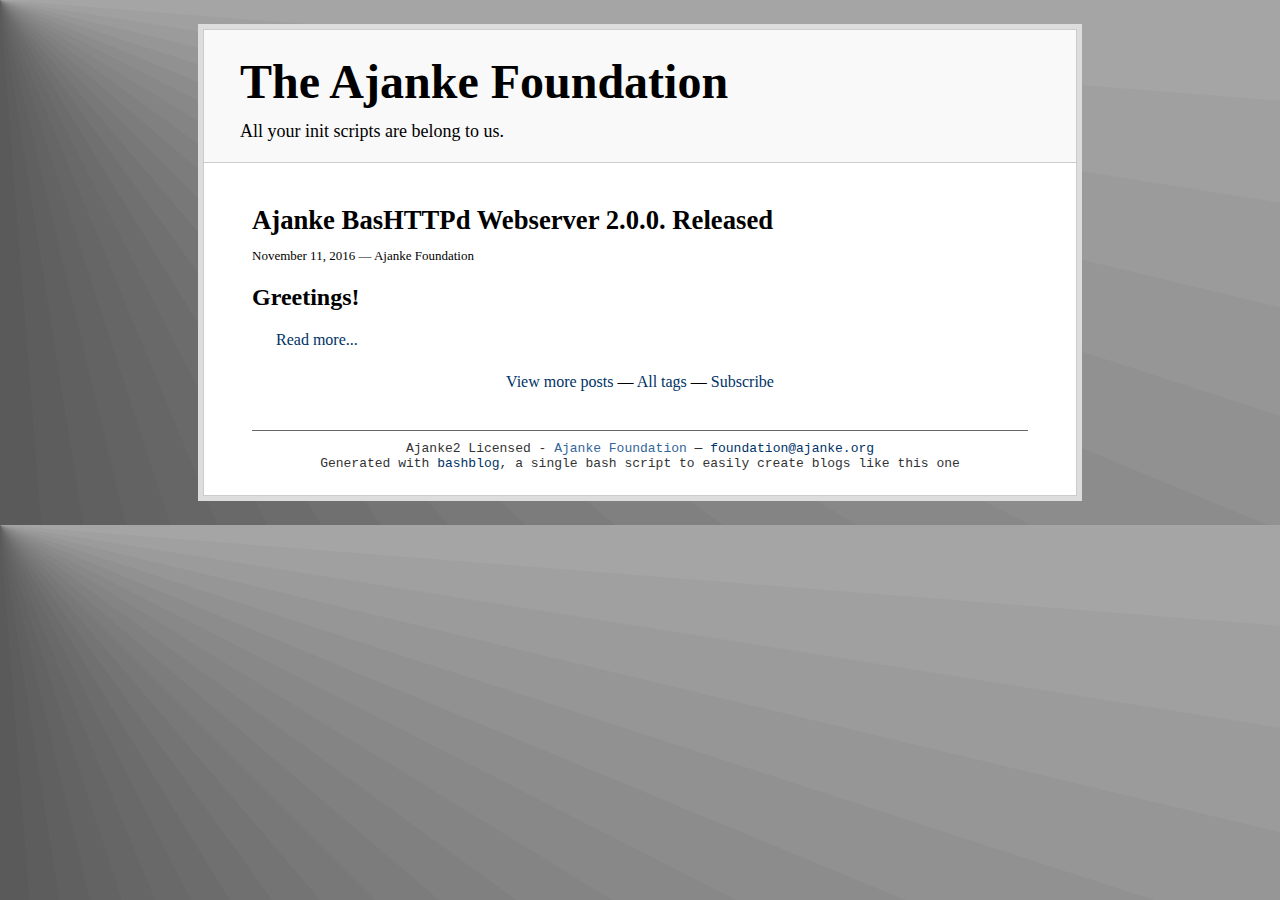
<file: index.html>
<!DOCTYPE html PUBLIC "-//W3C//DTD XHTML 1.0 Strict//EN" "http://www.w3.org/TR/xhtml1/DTD/xhtml1-strict.dtd">
<html xmlns="http://www.w3.org/1999/xhtml"><head>
<meta http-equiv="Content-type" content="text/html;charset=UTF-8" />
<meta name="viewport" content="width=device-width, initial-scale=1.0" />
<link rel="stylesheet" href="main.css" type="text/css" />
<link rel="stylesheet" href="blog.css" type="text/css" />
<link rel="alternate" type="application/rss+xml" title="Subscribe to this page..." href="feed.rss" />
<title>The Ajanke Foundation</title>
</head><body>
<div id="divbodyholder">
<div class="headerholder"><div class="header">
<div id="title">
<h1 class="nomargin"><a class="ablack" href="http://ajanke.org/index.html">The Ajanke Foundation</a></h1>
<div id="description">All your init scripts are belong to us.</div>
</div></div></div>
<div id="divbody"><div class="content">
<h3><a class="ablack" href="ajanke-bashttpd-webserver-200-released747.html">
Ajanke BasHTTPd Webserver 2.0.0. Released
</a></h3>
<!-- bashblog_timestamp: #201611111804.46# -->
<div class="subtitle">November 11, 2016 &mdash; 
Ajanke Foundation
</div>
<!-- text begin -->

<h2>Greetings!</h2>

<p class="readmore"><a href="./ajanke-bashttpd-webserver-200-released747.html">Read more...</a></p>
<div id="all_posts"><a href="all_posts.html">View more posts</a> &mdash; <a href="all_tags.html">All tags</a> &mdash; <a href="feed.rss">Subscribe</a></div>
</div>
<div id="footer">Ajanke2 Licensed -  <a href="">Ajanke Foundation</a> &mdash; <a href="mailto:foundation&#64;ajanke&#46;org">foundation&#64;ajanke&#46;org</a><br/>
Generated with <a href="https://github.com/cfenollosa/bashblog">bashblog</a>, a single bash script to easily create blogs like this one</div>
</div></div>
</body></html>
</file>
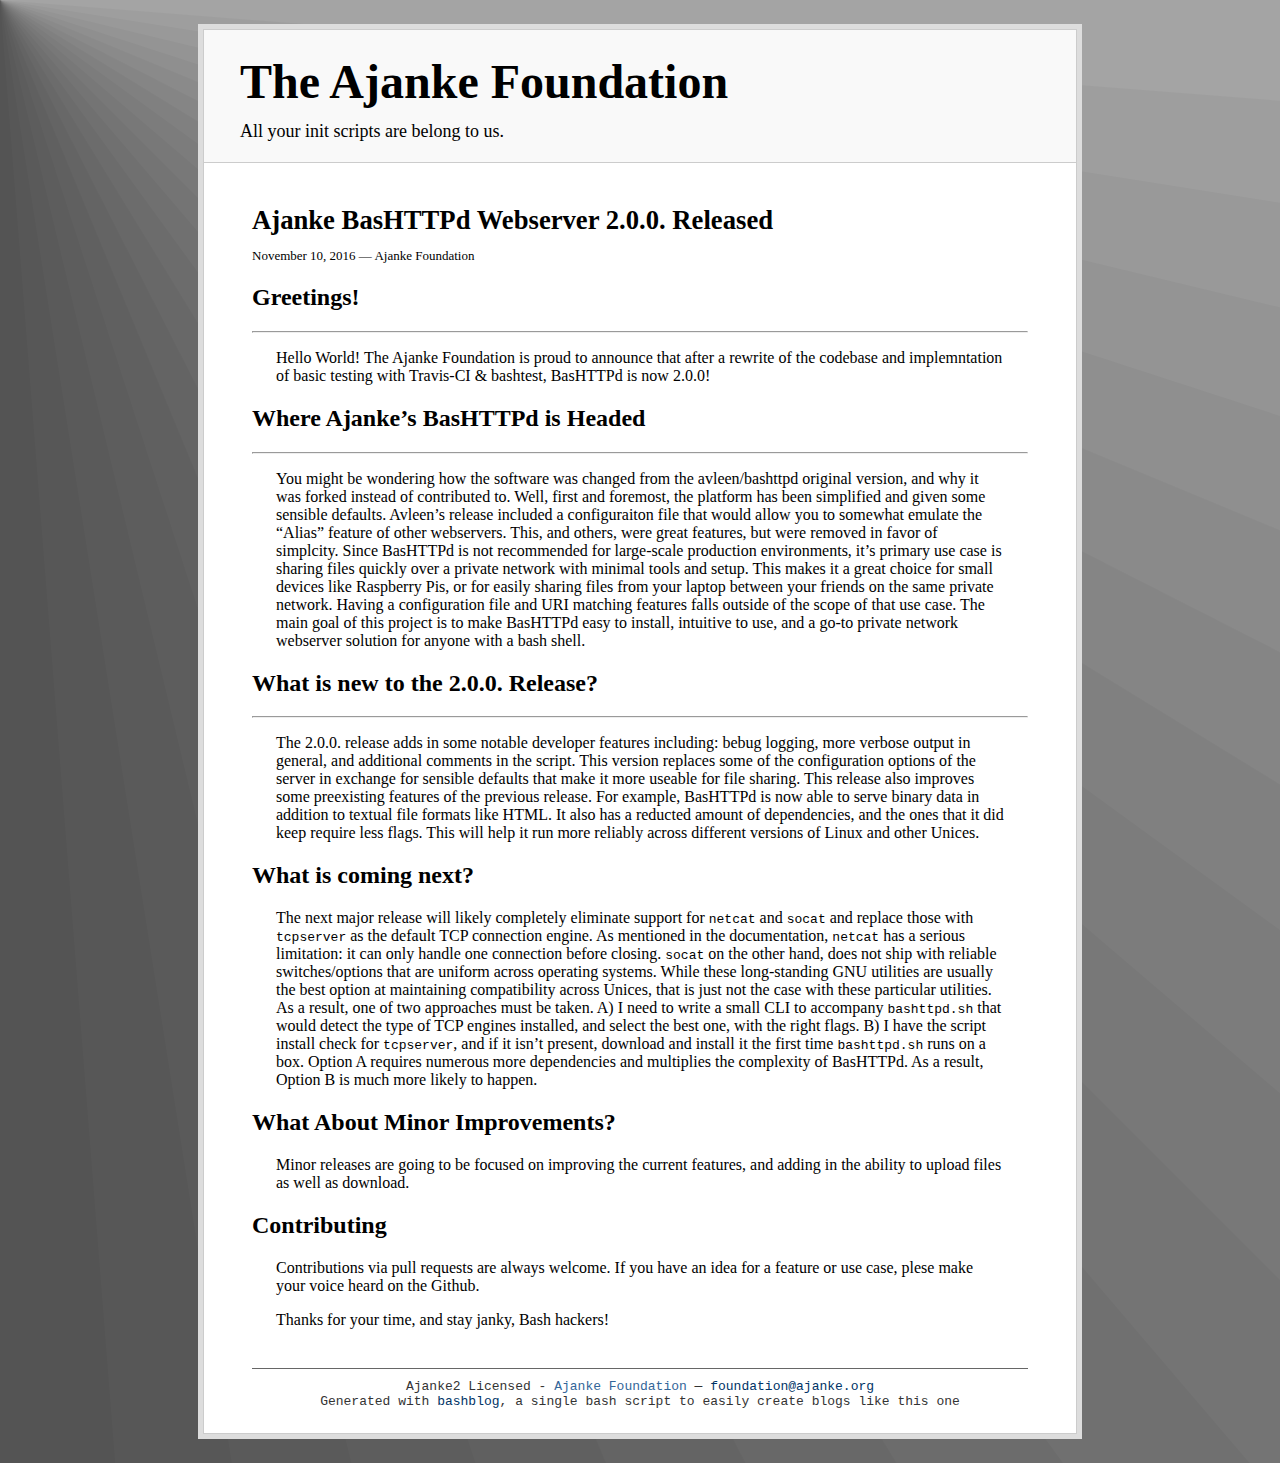
<file: ajanke-bashttpd-webserver-200-released.html>
<!DOCTYPE html PUBLIC "-//W3C//DTD XHTML 1.0 Strict//EN" "http://www.w3.org/TR/xhtml1/DTD/xhtml1-strict.dtd">
<html xmlns="http://www.w3.org/1999/xhtml"><head>
<meta http-equiv="Content-type" content="text/html;charset=UTF-8" />
<meta name="viewport" content="width=device-width, initial-scale=1.0" />
<link rel="stylesheet" href="main.css" type="text/css" />
<link rel="stylesheet" href="blog.css" type="text/css" />
<link rel="alternate" type="application/rss+xml" title="Subscribe to this page..." href="feed.rss" />
<title>Ajanke BasHTTPd Webserver 2.0.0. Released</title>
</head><body>
<div id="divbodyholder">
<div class="headerholder"><div class="header">
<div id="title">
<h1 class="nomargin"><a class="ablack" href="http://ajanke.org/index.html">The Ajanke Foundation</a></h1>
<div id="description">All your init scripts are belong to us.</div>
</div></div></div>
<div id="divbody"><div class="content">
<!-- entry begin -->
<h3><a class="ablack" href="ajanke-bashttpd-webserver-200-released.html">
Ajanke BasHTTPd Webserver 2.0.0. Released
</a></h3>
<!-- bashblog_timestamp: #201611101311.55# -->
<div class="subtitle">November 10, 2016 &mdash; 
Ajanke Foundation
</div>
<!-- text begin -->

<h2>Greetings!</h2>

<hr />

<p>Hello World! The Ajanke Foundation is proud to announce that after a rewrite of the codebase and implemntation of basic testing with Travis-CI &amp; bashtest, BasHTTPd is now 2.0.0!</p>

<h2>Where Ajanke&rsquo;s BasHTTPd is Headed</h2>

<hr />

<p>You might be wondering how the software was changed from the avleen/bashttpd original version, and why it was forked instead of contributed to.  Well, first and foremost, the platform has been simplified and given some sensible defaults.  Avleen&rsquo;s release included a configuraiton file that would allow you to somewhat emulate the &ldquo;Alias&rdquo; feature of other webservers.  This, and others, were great features, but were removed in favor of simplcity.  Since BasHTTPd is not recommended for large-scale production environments, it&rsquo;s primary use case is sharing files quickly over a private network with minimal tools and setup. This makes it a great choice for small devices like Raspberry Pis, or for easily sharing files from your laptop between your friends on the same private network.  Having a configuration file and URI matching features falls outside of the scope of that use case.  The main goal of this project is to make BasHTTPd easy to install, intuitive to use, and a go-to private network webserver solution for anyone with a bash shell.</p>

<h2>What is new to the 2.0.0. Release?</h2>

<hr />

<p>The 2.0.0. release adds in some notable developer features including: bebug logging, more verbose output in general, and additional comments in the script.  This version replaces some of the configuration options of the server in exchange for sensible defaults that make it more useable for file sharing. This release also improves some preexisting features of the previous release.  For example, BasHTTPd is now able to serve binary data in addition to textual file formats like HTML.  It also has a reducted amount of dependencies, and the ones that it did keep require less flags.  This will help it run more reliably across different versions of Linux and other Unices.</p>

<h2>What is coming next?</h2>

<p>The next major release will likely completely eliminate support for <code>netcat</code> and <code>socat</code> and replace those with <code>tcpserver</code> as the default TCP connection engine.  As mentioned in the documentation, <code>netcat</code> has a serious limitation: it can only handle one connection before closing. <code>socat</code> on the other hand, does not ship with reliable switches/options that are uniform across operating systems.  While these long-standing GNU utilities are usually the best option at maintaining compatibility across Unices, that is just not the case with these particular utilities.  As a result, one of two approaches must be taken. A) I need to write a small CLI to accompany <code>bashttpd.sh</code> that would detect the type of TCP engines installed, and select the best one, with the right flags. B) I have the script install check for <code>tcpserver</code>, and if it isn&rsquo;t present, download and install it the first time <code>bashttpd.sh</code> runs on a box. Option A requires numerous more dependencies and multiplies the complexity of BasHTTPd. As a result, Option B is much more likely to happen.</p>

<h2>What About Minor Improvements?</h2>

<p>Minor releases are going to be focused on improving the current features, and adding in the ability to upload files as well as download.</p>

<h2>Contributing</h2>

<p>Contributions via pull requests are always welcome. If you have an idea for a feature or use case, plese make your voice heard on the Github.</p>

<p>Thanks for your time, and stay janky, Bash hackers!</p>








<!-- text end -->
<!-- entry end -->
</div>
<div id="footer">Ajanke2 Licensed -  <a href="">Ajanke Foundation</a> &mdash; <a href="mailto:foundation&#64;ajanke&#46;org">foundation&#64;ajanke&#46;org</a><br/>
Generated with <a href="https://github.com/cfenollosa/bashblog">bashblog</a>, a single bash script to easily create blogs like this one</div>
</div></div>
</body></html>
</file>
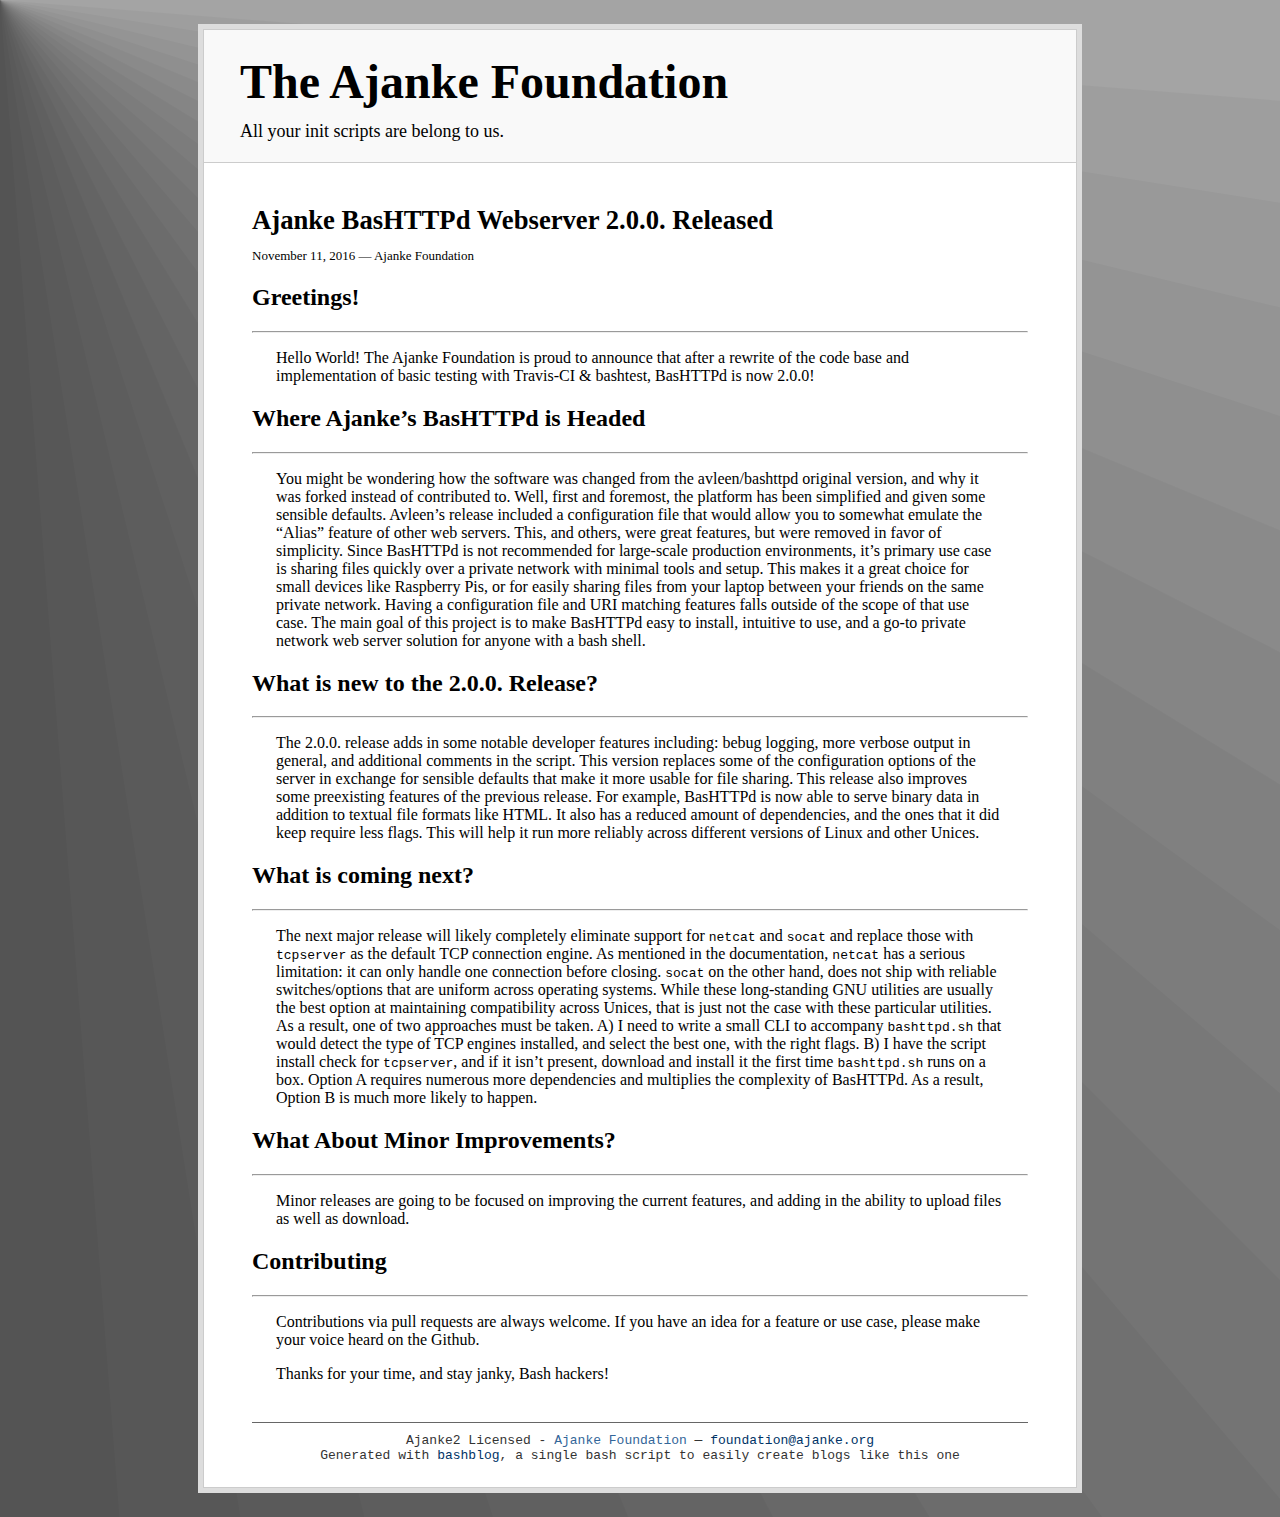
<file: ajanke-bashttpd-webserver-200-released747.html>
<!DOCTYPE html PUBLIC "-//W3C//DTD XHTML 1.0 Strict//EN" "http://www.w3.org/TR/xhtml1/DTD/xhtml1-strict.dtd">
<html xmlns="http://www.w3.org/1999/xhtml"><head>
<meta http-equiv="Content-type" content="text/html;charset=UTF-8" />
<meta name="viewport" content="width=device-width, initial-scale=1.0" />
<link rel="stylesheet" href="main.css" type="text/css" />
<link rel="stylesheet" href="blog.css" type="text/css" />
<link rel="alternate" type="application/rss+xml" title="Subscribe to this page..." href="feed.rss" />
<title>Ajanke BasHTTPd Webserver 2.0.0. Released</title>
</head><body>
<div id="divbodyholder">
<div class="headerholder"><div class="header">
<div id="title">
<h1 class="nomargin"><a class="ablack" href="http://ajanke.org/index.html">The Ajanke Foundation</a></h1>
<div id="description">All your init scripts are belong to us.</div>
</div></div></div>
<div id="divbody"><div class="content">
<!-- entry begin -->
<h3><a class="ablack" href="ajanke-bashttpd-webserver-200-released747.html">
Ajanke BasHTTPd Webserver 2.0.0. Released
</a></h3>
<!-- bashblog_timestamp: #201611111804.46# -->
<div class="subtitle">November 11, 2016 &mdash; 
Ajanke Foundation
</div>
<!-- text begin -->

<h2>Greetings!</h2>

<hr />

<p>Hello World! The Ajanke Foundation is proud to announce that after a rewrite of the code base and implementation of basic testing with Travis-CI &amp; bashtest, BasHTTPd is now 2.0.0!</p>

<h2>Where Ajanke&rsquo;s BasHTTPd is Headed</h2>

<hr />

<p>You might be wondering how the software was changed from the avleen/bashttpd original version, and why it was forked instead of contributed to.  Well, first and foremost, the platform has been simplified and given some sensible defaults.  Avleen&rsquo;s release included a configuration file that would allow you to somewhat emulate the &ldquo;Alias&rdquo; feature of other web servers.  This, and others, were great features, but were removed in favor of simplicity.  Since BasHTTPd is not recommended for large-scale production environments, it&rsquo;s primary use case is sharing files quickly over a private network with minimal tools and setup. This makes it a great choice for small devices like Raspberry Pis, or for easily sharing files from your laptop between your friends on the same private network.  Having a configuration file and URI matching features falls outside of the scope of that use case.  The main goal of this project is to make BasHTTPd easy to install, intuitive to use, and a go-to private network web server solution for anyone with a bash shell.</p>

<h2>What is new to the 2.0.0. Release?</h2>

<hr />

<p>The 2.0.0. release adds in some notable developer features including: bebug logging, more verbose output in general, and additional comments in the script.  This version replaces some of the configuration options of the server in exchange for sensible defaults that make it more usable for file sharing. This release also improves some preexisting features of the previous release.  For example, BasHTTPd is now able to serve binary data in addition to textual file formats like HTML.  It also has a reduced amount of dependencies, and the ones that it did keep require less flags.  This will help it run more reliably across different versions of Linux and other Unices.</p>

<h2>What is coming next?</h2>

<hr />

<p>The next major release will likely completely eliminate support for <code>netcat</code> and <code>socat</code> and replace those with <code>tcpserver</code> as the default TCP connection engine.  As mentioned in the documentation, <code>netcat</code> has a serious limitation: it can only handle one connection before closing. <code>socat</code> on the other hand, does not ship with reliable switches/options that are uniform across operating systems.  While these long-standing GNU utilities are usually the best option at maintaining compatibility across Unices, that is just not the case with these particular utilities.  As a result, one of two approaches must be taken. A) I need to write a small CLI to accompany <code>bashttpd.sh</code> that would detect the type of TCP engines installed, and select the best one, with the right flags. B) I have the script install check for <code>tcpserver</code>, and if it isn&rsquo;t present, download and install it the first time <code>bashttpd.sh</code> runs on a box. Option A requires numerous more dependencies and multiplies the complexity of BasHTTPd. As a result, Option B is much more likely to happen.</p>

<h2>What About Minor Improvements?</h2>

<hr />

<p>Minor releases are going to be focused on improving the current features, and adding in the ability to upload files as well as download.</p>

<h2>Contributing</h2>

<hr />

<p>Contributions via pull requests are always welcome. If you have an idea for a feature or use case, please make your voice heard on the Github.</p>

<p>Thanks for your time, and stay janky, Bash hackers!</p>


<!-- text end -->
<!-- entry end -->
</div>
<div id="footer">Ajanke2 Licensed -  <a href="">Ajanke Foundation</a> &mdash; <a href="mailto:foundation&#64;ajanke&#46;org">foundation&#64;ajanke&#46;org</a><br/>
Generated with <a href="https://github.com/cfenollosa/bashblog">bashblog</a>, a single bash script to easily create blogs like this one</div>
</div></div>
</body></html>
</file>
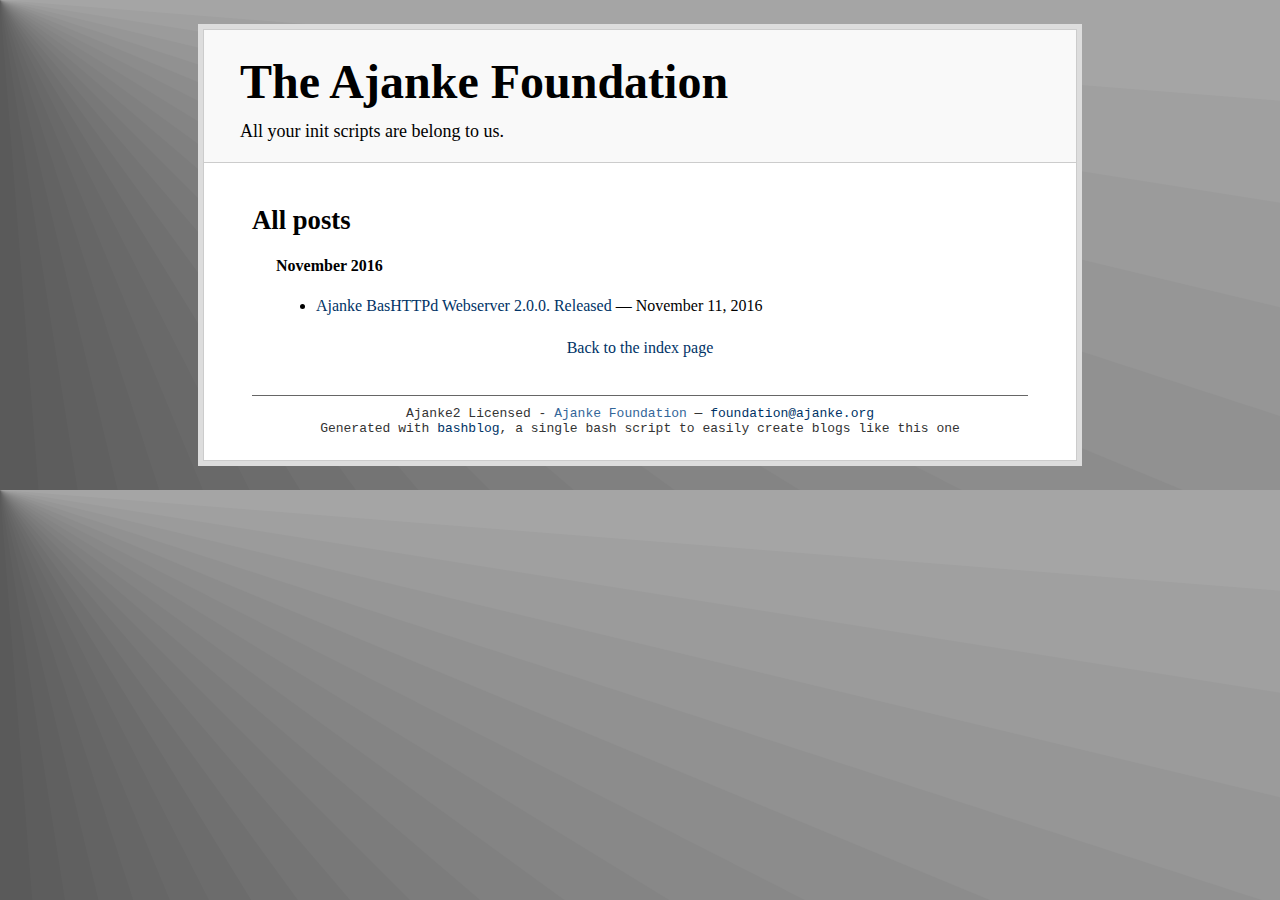
<file: all_posts.html>
<!DOCTYPE html PUBLIC "-//W3C//DTD XHTML 1.0 Strict//EN" "http://www.w3.org/TR/xhtml1/DTD/xhtml1-strict.dtd">
<html xmlns="http://www.w3.org/1999/xhtml"><head>
<meta http-equiv="Content-type" content="text/html;charset=UTF-8" />
<meta name="viewport" content="width=device-width, initial-scale=1.0" />
<link rel="stylesheet" href="main.css" type="text/css" />
<link rel="stylesheet" href="blog.css" type="text/css" />
<link rel="alternate" type="application/rss+xml" title="Subscribe to this page..." href="feed.rss" />
<title>The Ajanke Foundation &mdash; All posts</title>
</head><body>
<div id="divbodyholder">
<div class="headerholder"><div class="header">
<div id="title">
<h1 class="nomargin"><a class="ablack" href="http://ajanke.org/index.html">The Ajanke Foundation</a></h1>
<div id="description">All your init scripts are belong to us.</div>
</div></div></div>
<div id="divbody"><div class="content">
<h3>All posts</h3>
<h4 class='allposts_header'>November 2016</h4>
<ul>
<li><a href="./ajanke-bashttpd-webserver-200-released747.html">Ajanke BasHTTPd Webserver 2.0.0. Released</a> &mdash; November 11, 2016</li>
</ul>
<div id="all_posts"><a href="./index.html">Back to the index page</a></div>
</div>
<div id="footer">Ajanke2 Licensed -  <a href="">Ajanke Foundation</a> &mdash; <a href="mailto:foundation&#64;ajanke&#46;org">foundation&#64;ajanke&#46;org</a><br/>
Generated with <a href="https://github.com/cfenollosa/bashblog">bashblog</a>, a single bash script to easily create blogs like this one</div>
</div></div>
</body></html>
</file>
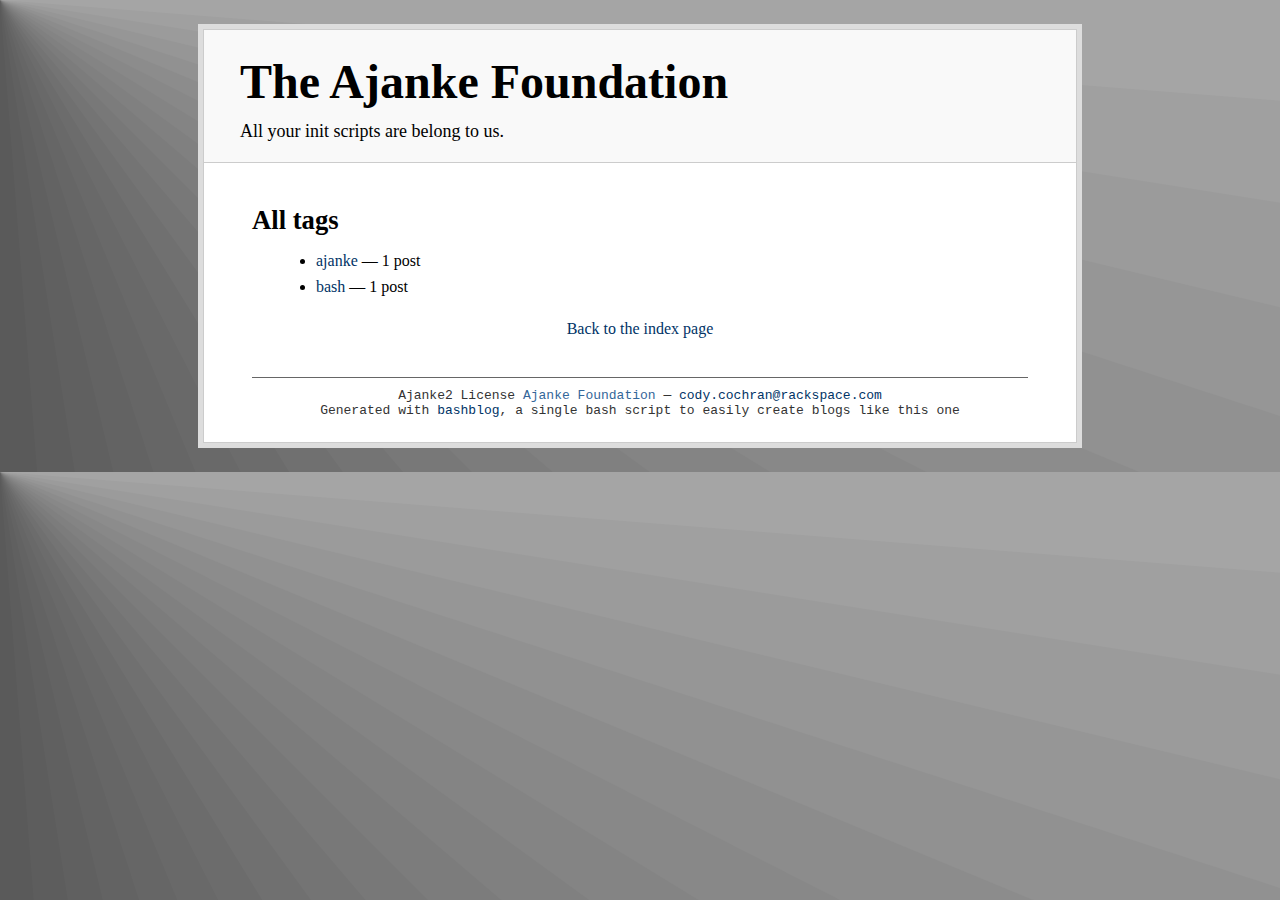
<file: all_tags.html>
<!DOCTYPE html PUBLIC "-//W3C//DTD XHTML 1.0 Strict//EN" "http://www.w3.org/TR/xhtml1/DTD/xhtml1-strict.dtd">
<html xmlns="http://www.w3.org/1999/xhtml"><head>
<meta http-equiv="Content-type" content="text/html;charset=UTF-8" />
<meta name="viewport" content="width=device-width, initial-scale=1.0" />
<link rel="stylesheet" href="main.css" type="text/css" />
<link rel="stylesheet" href="blog.css" type="text/css" />
<link rel="alternate" type="application/rss+xml" title="Subscribe to this page..." href="feed.rss" />
<title>The Ajanke Foundation &mdash; All tags</title>
</head><body>
<div id="divbodyholder">
<div class="headerholder"><div class="header">
<div id="title">
<h1 class="nomargin"><a class="ablack" href="http://ajanke.org/index.html">The Ajanke Foundation</a></h1>
<div id="description">All your init scripts are belong to us.</div>
</div></div></div>
<div id="divbody"><div class="content">
<h3>All tags</h3>
<ul>
<li><a href="tag_ajanke.html">ajanke</a> &mdash; 1 post</li>
<li><a href="tag_bash.html">bash</a> &mdash; 1 post</li>
</ul>
<div id="all_posts"><a href="./index.html">Back to the index page</a></div>
</div>
<div id="footer">Ajanke2 License <a href="">Ajanke Foundation</a> &mdash; <a href="mailto:cody&#46;cochran&#64;rackspace&#46;com">cody&#46;cochran&#64;rackspace&#46;com</a><br/>
Generated with <a href="https://github.com/cfenollosa/bashblog">bashblog</a>, a single bash script to easily create blogs like this one</div>
</div></div>
</body></html>
</file>
<file: main.css>
body{font-family:Georgia,"Times New Roman",Times,serif;margin:0;padding:0;background-color: #000;
        background-image:url([data-uri]);}
        #divbodyholder{padding:5px;background-color:#DDD;width:100%;max-width:874px;margin:24px auto;}
        #divbody{border:solid 1px #ccc;background-color:#fff;padding:0px 48px 24px 48px;top:0;}
        .headerholder{background-color:#f9f9f9;border-top:solid 1px #ccc;border-left:solid 1px #ccc;border-right:solid 1px #ccc;}
        .header{width:100%;max-width:800px;margin:0px auto;padding-top:24px;padding-bottom:8px;}
        .content{margin-bottom:5%;}
        .nomargin{margin:0;}
        .description{margin-top:10px;border-top:solid 1px #666;padding:10px 0;}
        h3{font-size:20pt;width:100%;font-weight:bold;margin-top:32px;margin-bottom:0;}
        .clear{clear:both;}
        #footer{padding-top:10px;border-top:solid 1px #666;color:#333333;text-align:center;font-size:small;font-family:"Courier New","Courier",monospace;}
        a{text-decoration:none;color:#003366 !important;}
        a:visited{text-decoration:none;color:#336699 !important;}
        blockquote{background-color:#f9f9f9;border-left:solid 4px #e9e9e9;margin-left:12px;padding:12px 12px 12px 24px;}
        blockquote img{margin:12px 0px;}
        blockquote iframe{margin:12px 0px;}
</file>
<file: blog.css>
#title{font-size: x-large;}
        a.ablack{color:black !important;}
        li{margin-bottom:8px;}
        ul,ol{margin-left:24px;margin-right:24px;}
        #all_posts{margin-top:24px;text-align:center;}
        .subtitle{font-size:small;margin:12px 0px;}
        .content p{margin-left:24px;margin-right:24px;}
        h1{margin-bottom:12px !important;}
        #description{font-size:large;margin-bottom:12px;}
        h3{margin-top:42px;margin-bottom:8px;}
        h4{margin-left:24px;margin-right:24px;}
        img{max-width:100%;}
        #twitter{line-height:20px;vertical-align:top;text-align:right;font-style:italic;color:#333;margin-top:24px;font-size:14px;}
</file>
